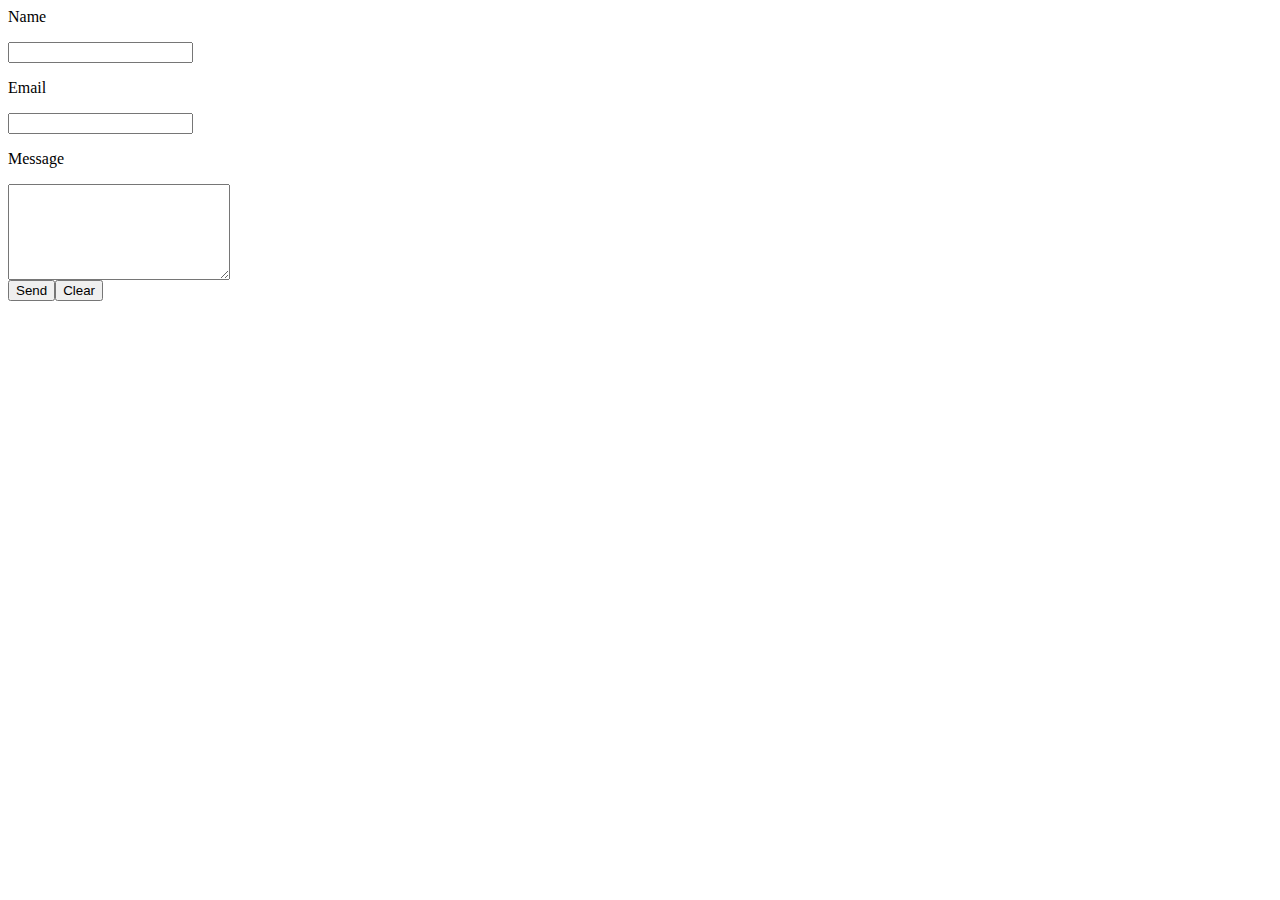
<file: form/index.html>
<html>
<form action="mail.php" method="POST">
<p>Name</p> <input type="text" name="name">
<p>Email</p> <input type="text" name="email">
<p>Message</p><textarea name="message" rows="6" cols="25"></textarea><br />
<input type="submit" value="Send"><input type="reset" value="Clear">
</form>
</html>
</file>
